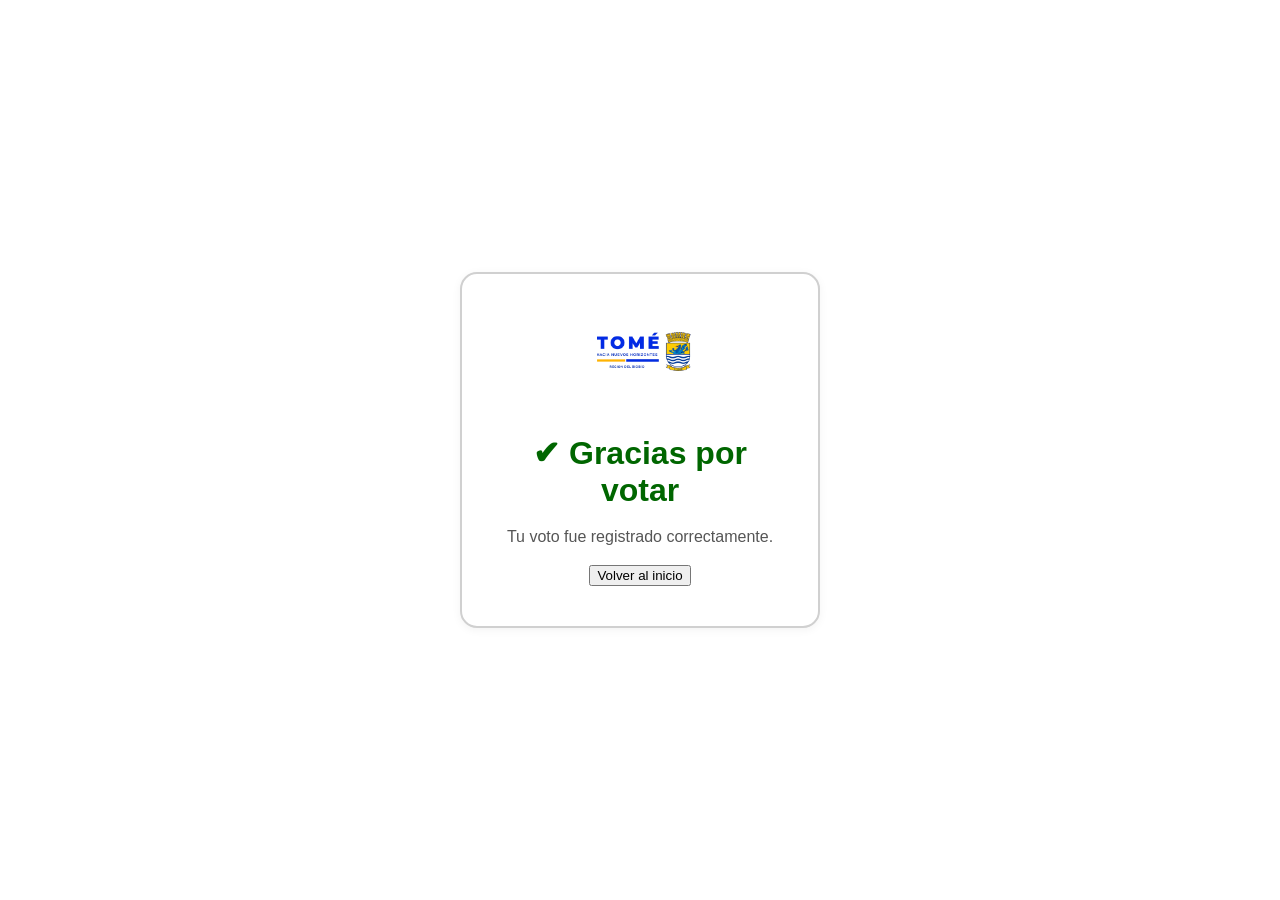
<file: gracias.html>
<!DOCTYPE html>
<html lang="es">
<head>
  <meta charset="UTF-8">
  <title>Gracias</title>

  <link rel="stylesheet" href="css/gracias.css">
  <meta name="viewport" content="width=device-width, initial-scale=1.0">
</head>

<body>

  <div class="container">

    <img
      src="img/logo.png"
      class="logo-card"
    >

    <h1>✔ Gracias por votar</h1>

    <p>
      Tu voto fue registrado correctamente.
    </p>

    <button onclick="volverInicio()">
      Volver al inicio
    </button>

  </div>

  <script>

    function volverInicio() {

      // 🧹 limpiar rut guardado
      localStorage.removeItem("rut");

      // 🚀 volver
      location.href = "index.html";
    }

  </script>

</body>
</html>
</file>
<file: css/gracias.css>
*{
  box-sizing:border-box;
}

body{

  margin:0;

  min-height:100vh;

  display:flex;

  justify-content:center;
  align-items:center;

  background:#ffffff;

  font-family:Arial,sans-serif;

  padding:15px;
}

.container{
  width:100%;
  max-width:360px;

  background:#fff;

  border:2px solid #d0d0d0;
  border-radius:17px;

  padding:40px 30px;

  text-align:center;

  box-shadow:0 2px 10px rgba(0,0,0,.05);
}

.logo-card{
  width:120px;
  margin-bottom:15px;
}

h1{
  color:#006600;
  margin-bottom:10px;
}

p{
  color:#555;
  line-height:1.5;
}

/* 📱 FIX ZOOM CELULAR */
@media(max-width:768px){

  body{
    padding:12px;
  }

  .container{
    padding:22px;
  }

  input,
  textarea,
  select{
    font-size:17px;
  }

}
</file>
